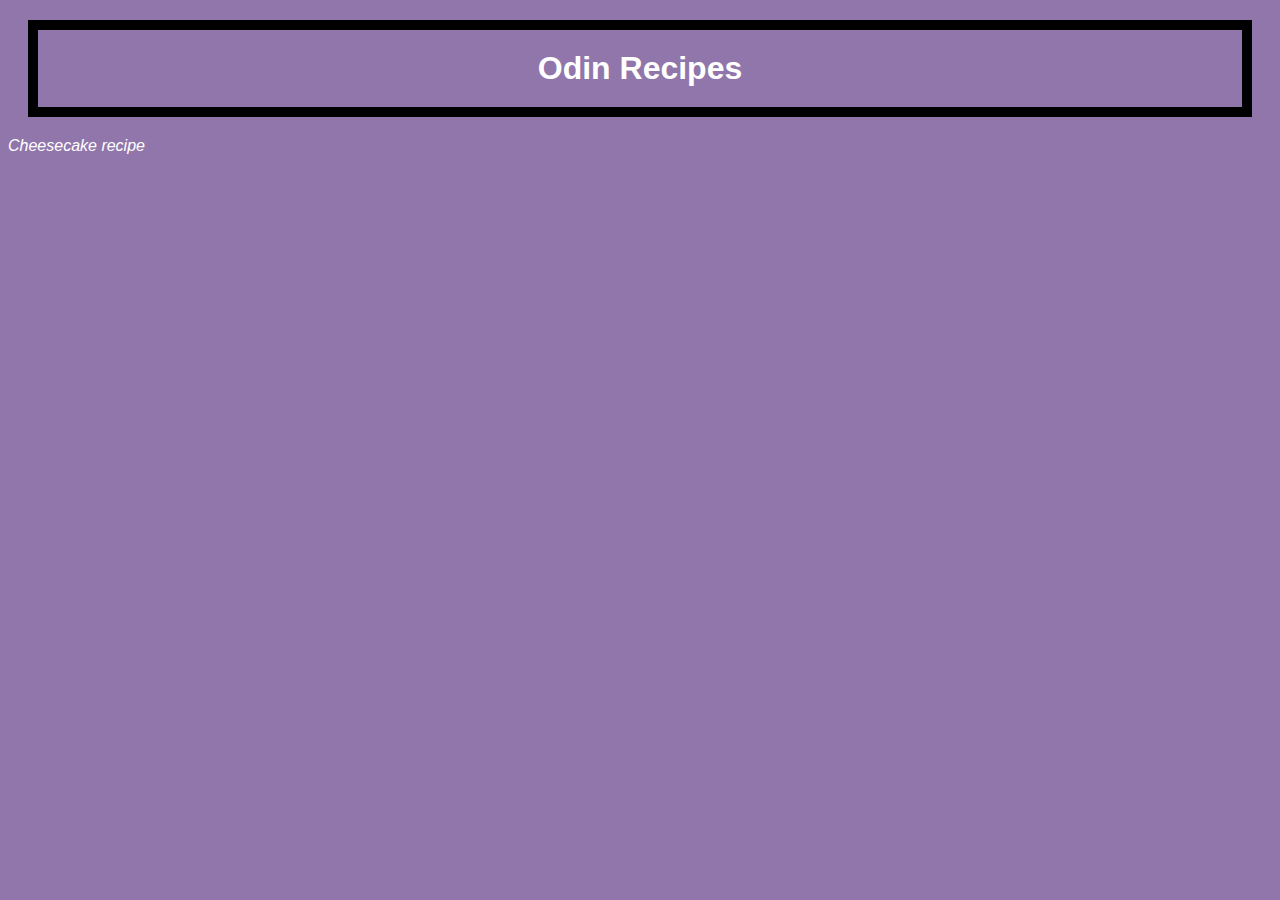
<file: index.html>
<!DOCTYPE html>
<html lang="en">
<head>
    <link rel="stylesheet" href="style1.css">
    <meta charset="UTF-8">
    <meta name="viewport" content="width=device-width, initial-scale=1.0">
    <title>Document</title>
</head>
<body>
    <h1 id="title-header">Odin Recipes</h1>
    <a id="cheesecake-recipe" href="recipes/cheesecake.html">Cheesecake recipe</a>
</body>
</html>
</file>
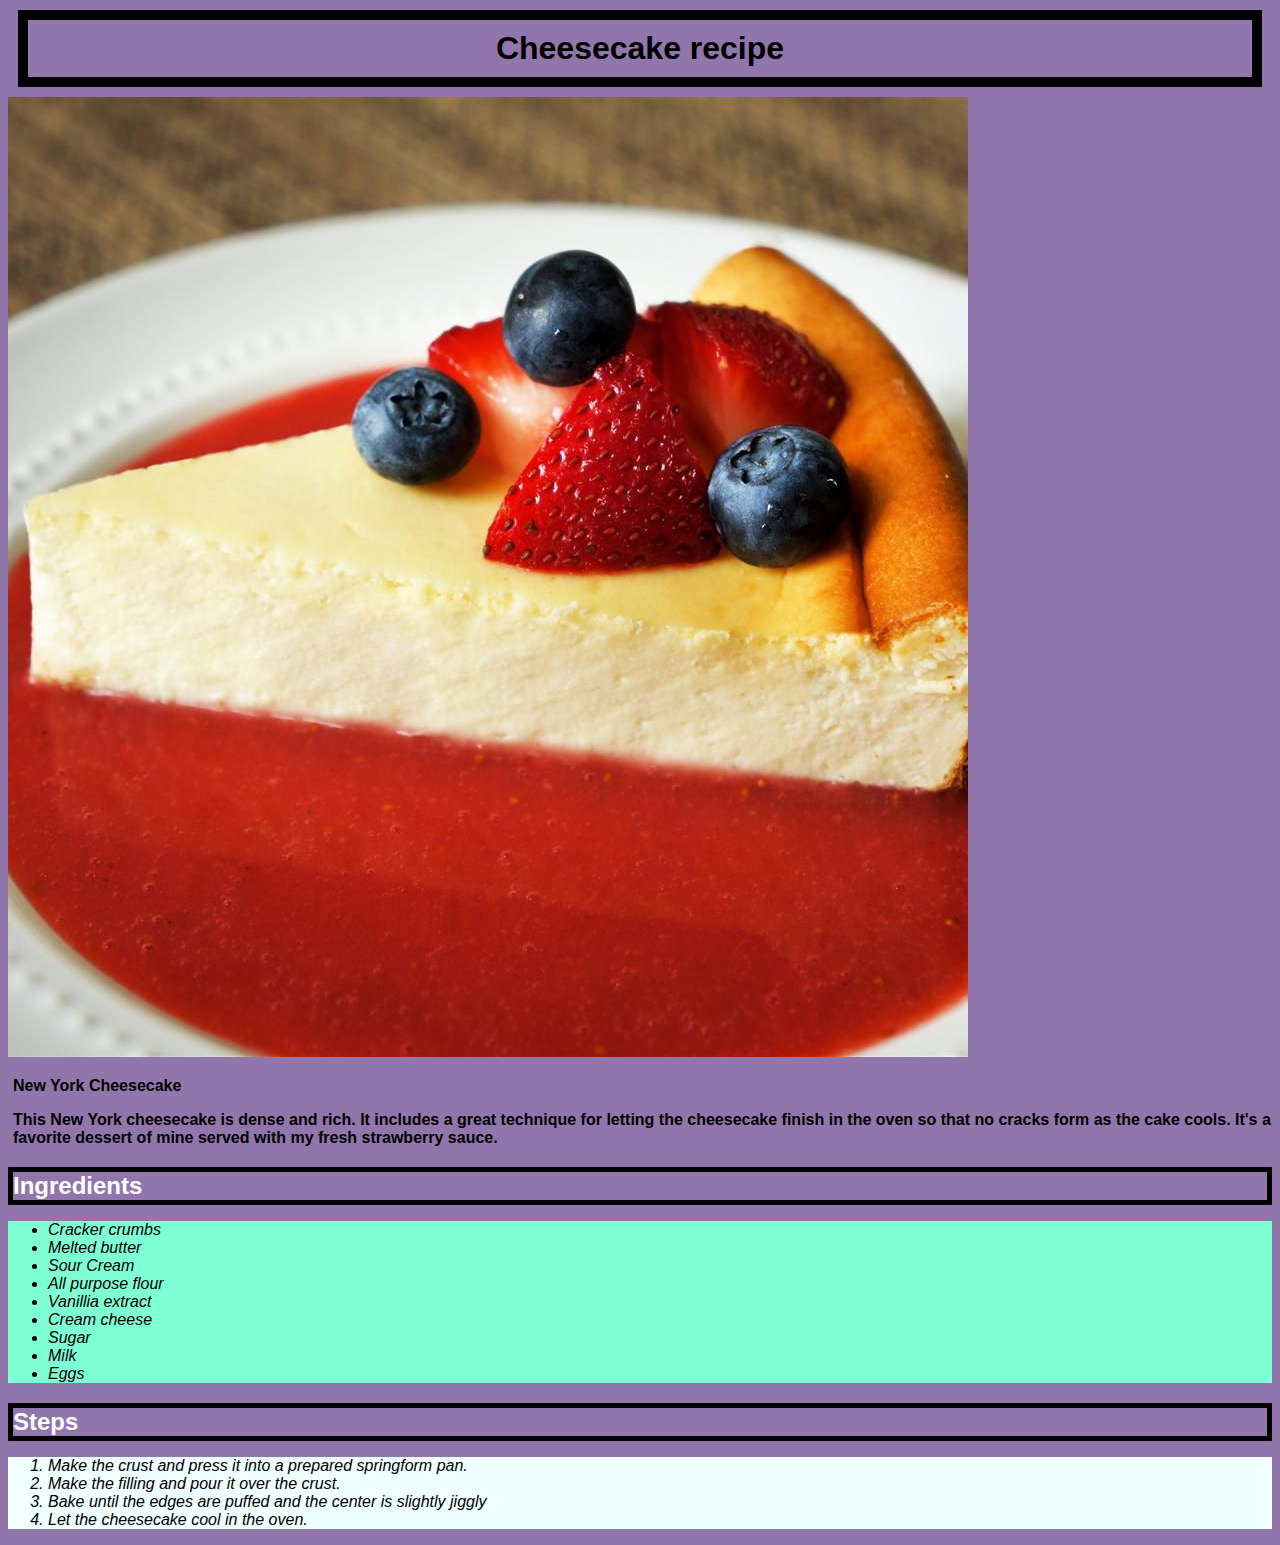
<file: recipes/cheesecake.html>
<!DOCTYPE html>
<html lang="en">
<head>
    <link rel="stylesheet" href="style2.css">
    <meta charset="UTF-8">
    <meta name="viewport" content="width=device-width, initial-scale=1.0">
    <title>Document</title>
</head>
<body>
    <h1 id="title">Cheesecake recipe</h1>
    <img src="../images/cheesecake.jpg" alt="New York Cheesecake image">
   <p>New York Cheesecake</p>
    <p>This New York cheesecake is dense and rich. It includes a great technique for letting the cheesecake finish in the oven so that no cracks form as the cake cools. It's a favorite dessert of mine served with my fresh strawberry sauce.</p>
   <h2 class="header2">Ingredients</h2>
   <div>
    <ul id="unordered">
     <li>Cracker crumbs</li>
     <li>Melted butter</li>
     <li>Sour Cream</li>
     <li>All purpose flour</li>
     <li>Vanillia extract</li>
     <li>Cream cheese</li>
     <li>Sugar</li>
     <li>Milk</li>
     <li>Eggs</li>   
    </ul>
</div>
    <h2 class="header2">Steps</h2>
    <div>
    <ol id="ordered">
    <li>Make the crust and press it into a prepared springform pan.</li>
    <li>Make the filling and pour it over the crust.</li>
    <li>Bake until the edges are puffed and the center is slightly jiggly</li>
    <li>Let the cheesecake cool in the oven.</li>
    </ol>
    </div>
</body>
</html>
</file>
<file: style1.css>
body{
    background-color: rgb(145, 118, 171);
    font-family: 'Segoe UI', Arial, Arial, Helvetica;
}

#title-header{
    color:white;
    text-align: center;
    font-weight: bold;
    padding: 20px;
    border: 10px solid;
    margin: 20px;
    border-color: black;
}

#cheesecake-recipe{
    color: white;
    font-style: italic;
    text-decoration: none;
}

#cheesecake-recipe:hover{
    color:blue
}
</file>
<file: recipes/style2.css>
body{
    background-color: rgb(145, 118, 171);
    font-family: 'Segoe UI', Arial, Arial, Helvetica;
}

#title{
    margin: 10px;
    padding: 10px;
    border:10px solid black;
    text-align: center;
    font-weight: bold;
}

p{
    margin-left: 5px;
    text-align: left;
    font-weight: bold;
}

.header2{
    margin-bottom: 5px;
    color:white;
    font-weight: bold;
    border: 5px solid black;
}

div{
    font-style: italic;
    font-size: 16px;
    padding: 10;
}

#unordered{
    background-color: aquamarine;
}

#ordered{
    background-color: azure;
}
</file>
